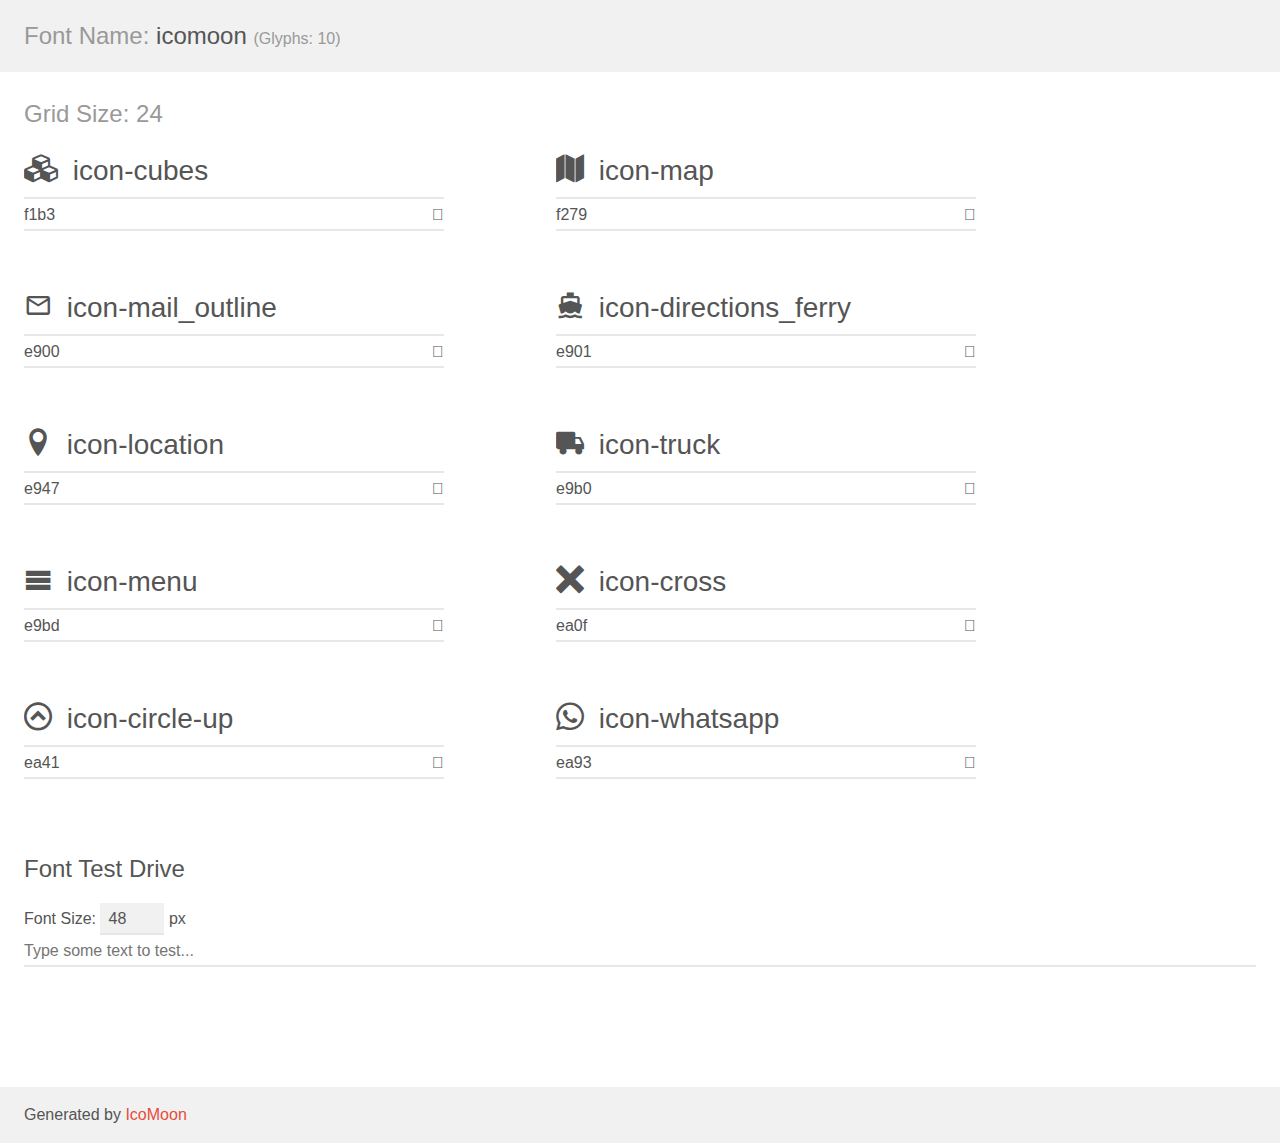
<file: assets/fonts/demo.html>
<!doctype html>
<html>
<head>
    <meta charset="utf-8">
    <title>IcoMoon Demo</title>
    <meta name="description" content="An Icon Font Generated By IcoMoon.io">
    <meta name="viewport" content="width=device-width, initial-scale=1">
    <link rel="stylesheet" href="demo-files/demo.css">
    <link rel="stylesheet" href="style.css"></head>
<body>
    <div class="bgc1 clearfix">
        <h1 class="mhmm mvm"><span class="fgc1">Font Name:</span> icomoon <small class="fgc1">(Glyphs:&nbsp;10)</small></h1>
    </div>
    <div class="clearfix mhl ptl">
        <h1 class="mvm mtn fgc1">Grid Size: 24</h1>
        <div class="glyph fs1">
            <div class="clearfix bshadow0 pbs">
                <span class="icon-cubes"></span>
                <span class="mls"> icon-cubes</span>
            </div>
            <fieldset class="fs0 size1of1 clearfix hidden-false">
                <input type="text" readonly value="f1b3" class="unit size1of2" />
                <input type="text" maxlength="1" readonly value="&#xf1b3;" class="unitRight size1of2 talign-right" />
            </fieldset>
            <div class="fs0 bshadow0 clearfix hidden-true">
                <span class="unit pvs fgc1">liga: </span>
                <input type="text" readonly value="" class="liga unitRight" />
            </div>
        </div>
        <div class="glyph fs1">
            <div class="clearfix bshadow0 pbs">
                <span class="icon-map"></span>
                <span class="mls"> icon-map</span>
            </div>
            <fieldset class="fs0 size1of1 clearfix hidden-false">
                <input type="text" readonly value="f279" class="unit size1of2" />
                <input type="text" maxlength="1" readonly value="&#xf279;" class="unitRight size1of2 talign-right" />
            </fieldset>
            <div class="fs0 bshadow0 clearfix hidden-true">
                <span class="unit pvs fgc1">liga: </span>
                <input type="text" readonly value="" class="liga unitRight" />
            </div>
        </div>
        <div class="glyph fs1">
            <div class="clearfix bshadow0 pbs">
                <span class="icon-mail_outline"></span>
                <span class="mls"> icon-mail_outline</span>
            </div>
            <fieldset class="fs0 size1of1 clearfix hidden-false">
                <input type="text" readonly value="e900" class="unit size1of2" />
                <input type="text" maxlength="1" readonly value="&#xe900;" class="unitRight size1of2 talign-right" />
            </fieldset>
            <div class="fs0 bshadow0 clearfix hidden-true">
                <span class="unit pvs fgc1">liga: </span>
                <input type="text" readonly value="mail_outline" class="liga unitRight" />
            </div>
        </div>
        <div class="glyph fs1">
            <div class="clearfix bshadow0 pbs">
                <span class="icon-directions_ferry"></span>
                <span class="mls"> icon-directions_ferry</span>
            </div>
            <fieldset class="fs0 size1of1 clearfix hidden-false">
                <input type="text" readonly value="e901" class="unit size1of2" />
                <input type="text" maxlength="1" readonly value="&#xe901;" class="unitRight size1of2 talign-right" />
            </fieldset>
            <div class="fs0 bshadow0 clearfix hidden-true">
                <span class="unit pvs fgc1">liga: </span>
                <input type="text" readonly value="directions_ferry" class="liga unitRight" />
            </div>
        </div>
        <div class="glyph fs1">
            <div class="clearfix bshadow0 pbs">
                <span class="icon-location"></span>
                <span class="mls"> icon-location</span>
            </div>
            <fieldset class="fs0 size1of1 clearfix hidden-false">
                <input type="text" readonly value="e947" class="unit size1of2" />
                <input type="text" maxlength="1" readonly value="&#xe947;" class="unitRight size1of2 talign-right" />
            </fieldset>
            <div class="fs0 bshadow0 clearfix hidden-true">
                <span class="unit pvs fgc1">liga: </span>
                <input type="text" readonly value="location, map-marker" class="liga unitRight" />
            </div>
        </div>
        <div class="glyph fs1">
            <div class="clearfix bshadow0 pbs">
                <span class="icon-truck"></span>
                <span class="mls"> icon-truck</span>
            </div>
            <fieldset class="fs0 size1of1 clearfix hidden-false">
                <input type="text" readonly value="e9b0" class="unit size1of2" />
                <input type="text" maxlength="1" readonly value="&#xe9b0;" class="unitRight size1of2 talign-right" />
            </fieldset>
            <div class="fs0 bshadow0 clearfix hidden-true">
                <span class="unit pvs fgc1">liga: </span>
                <input type="text" readonly value="truck, transit" class="liga unitRight" />
            </div>
        </div>
        <div class="glyph fs1">
            <div class="clearfix bshadow0 pbs">
                <span class="icon-menu"></span>
                <span class="mls"> icon-menu</span>
            </div>
            <fieldset class="fs0 size1of1 clearfix hidden-false">
                <input type="text" readonly value="e9bd" class="unit size1of2" />
                <input type="text" maxlength="1" readonly value="&#xe9bd;" class="unitRight size1of2 talign-right" />
            </fieldset>
            <div class="fs0 bshadow0 clearfix hidden-true">
                <span class="unit pvs fgc1">liga: </span>
                <input type="text" readonly value="menu, list3" class="liga unitRight" />
            </div>
        </div>
        <div class="glyph fs1">
            <div class="clearfix bshadow0 pbs">
                <span class="icon-cross"></span>
                <span class="mls"> icon-cross</span>
            </div>
            <fieldset class="fs0 size1of1 clearfix hidden-false">
                <input type="text" readonly value="ea0f" class="unit size1of2" />
                <input type="text" maxlength="1" readonly value="&#xea0f;" class="unitRight size1of2 talign-right" />
            </fieldset>
            <div class="fs0 bshadow0 clearfix hidden-true">
                <span class="unit pvs fgc1">liga: </span>
                <input type="text" readonly value="cross, cancel" class="liga unitRight" />
            </div>
        </div>
        <div class="glyph fs1">
            <div class="clearfix bshadow0 pbs">
                <span class="icon-circle-up"></span>
                <span class="mls"> icon-circle-up</span>
            </div>
            <fieldset class="fs0 size1of1 clearfix hidden-false">
                <input type="text" readonly value="ea41" class="unit size1of2" />
                <input type="text" maxlength="1" readonly value="&#xea41;" class="unitRight size1of2 talign-right" />
            </fieldset>
            <div class="fs0 bshadow0 clearfix hidden-true">
                <span class="unit pvs fgc1">liga: </span>
                <input type="text" readonly value="circle-up, up3" class="liga unitRight" />
            </div>
        </div>
        <div class="glyph fs1">
            <div class="clearfix bshadow0 pbs">
                <span class="icon-whatsapp"></span>
                <span class="mls"> icon-whatsapp</span>
            </div>
            <fieldset class="fs0 size1of1 clearfix hidden-false">
                <input type="text" readonly value="ea93" class="unit size1of2" />
                <input type="text" maxlength="1" readonly value="&#xea93;" class="unitRight size1of2 talign-right" />
            </fieldset>
            <div class="fs0 bshadow0 clearfix hidden-true">
                <span class="unit pvs fgc1">liga: </span>
                <input type="text" readonly value="whatsapp, brand13" class="liga unitRight" />
            </div>
        </div>
    </div>

    <!--[if gt IE 8]><!-->
    <div class="mhl clearfix mbl">
        <h1>Font Test Drive</h1>
        <label>
            Font Size: <input id="fontSize" type="number" class="textbox0 mbm"
            min="8" value="48" />
            px
        </label>
        <input id="testText" type="text" class="phl size1of1 mvl"
        placeholder="Type some text to test..." value=""/>
        <div id="testDrive" class="icon-" style="font-family: icomoon">&nbsp;
        </div>
    </div>
    <!--<![endif]-->
    <div class="bgc1 clearfix">
        <p class="mhl">Generated by <a href="https://icomoon.io/app">IcoMoon</a></p>
    </div>

    <script src="demo-files/demo.js"></script>
</body>
</html>
</file>
<file: assets/fonts/demo-files/demo.css>
body {
  padding: 0;
  margin: 0;
  font-family: sans-serif;
  font-size: 1em;
  line-height: 1.5;
  color: #555;
  background: #fff;
}
h1 {
  font-size: 1.5em;
  font-weight: normal;
}
small {
  font-size: .66666667em;
}
a {
  color: #e74c3c;
  text-decoration: none;
}
a:hover, a:focus {
  box-shadow: 0 1px #e74c3c;
}
.bshadow0, input {
  box-shadow: inset 0 -2px #e7e7e7;
}
input:hover {
  box-shadow: inset 0 -2px #ccc;
}
input, fieldset {
  font-family: sans-serif;
  font-size: 1em;
  margin: 0;
  padding: 0;
  border: 0;
}
input {
  color: inherit;
  line-height: 1.5;
  height: 1.5em;
  padding: .25em 0;
}
input:focus {
  outline: none;
  box-shadow: inset 0 -2px #449fdb;
}
.glyph {
  font-size: 16px;
  width: 15em;
  padding-bottom: 1em;
  margin-right: 4em;
  margin-bottom: 1em;
  float: left;
  overflow: hidden;
}
.liga {
  width: 80%;
  width: calc(100% - 2.5em);
}
.talign-right {
  text-align: right;
}
.talign-center {
  text-align: center;
}
.bgc1 {
  background: #f1f1f1;
}
.fgc1 {
  color: #999;
}
.fgc0 {
  color: #000;
}
p {
  margin-top: 1em;
  margin-bottom: 1em;
}
.mvm {
  margin-top: .75em;
  margin-bottom: .75em;
}
.mtn {
  margin-top: 0;
}
.mtl, .mal {
  margin-top: 1.5em;
}
.mbl, .mal {
  margin-bottom: 1.5em;
}
.mal, .mhl {
  margin-left: 1.5em;
  margin-right: 1.5em;
}
.mhmm {
  margin-left: 1em;
  margin-right: 1em;
}
.mls {
  margin-left: .25em;
}
.ptl {
  padding-top: 1.5em;
}
.pbs, .pvs {
  padding-bottom: .25em;
}
.pvs, .pts {
  padding-top: .25em;
}
.unit {
  float: left;
}
.unitRight {
  float: right;
}
.size1of2 {
  width: 50%;
}
.size1of1 {
  width: 100%;
}
.clearfix:before, .clearfix:after {
  content: " ";
  display: table;
}
.clearfix:after {
  clear: both;
}
.hidden-true {
  display: none;
}
.textbox0 {
  width: 3em;
  background: #f1f1f1;
  padding: .25em .5em;
  line-height: 1.5;
  height: 1.5em;
}
#testDrive {
  display: block;
  padding-top: 24px;
  line-height: 1.5;
}
.fs0 {
  font-size: 16px;
}
.fs1 {
  font-size: 28px;
}
</file>
<file: assets/fonts/style.css>
@font-face {
  font-family: 'icomoon';
  src:  url('fonts/icomoon.eot?glxt5e');
  src:  url('fonts/icomoon.eot?glxt5e#iefix') format('embedded-opentype'),
    url('fonts/icomoon.ttf?glxt5e') format('truetype'),
    url('fonts/icomoon.woff?glxt5e') format('woff'),
    url('fonts/icomoon.svg?glxt5e#icomoon') format('svg');
  font-weight: normal;
  font-style: normal;
  font-display: block;
}

[class^="icon-"], [class*=" icon-"] {
  /* use !important to prevent issues with browser extensions that change fonts */
  font-family: 'icomoon' !important;
  speak: never;
  font-style: normal;
  font-weight: normal;
  font-variant: normal;
  text-transform: none;
  line-height: 1;

  /* Better Font Rendering =========== */
  -webkit-font-smoothing: antialiased;
  -moz-osx-font-smoothing: grayscale;
}

.icon-cubes:before {
  content: "\f1b3";
}
.icon-map:before {
  content: "\f279";
}
.icon-mail_outline:before {
  content: "\e900";
}
.icon-directions_ferry:before {
  content: "\e901";
}
.icon-location:before {
  content: "\e947";
}
.icon-truck:before {
  content: "\e9b0";
}
.icon-menu:before {
  content: "\e9bd";
}
.icon-cross:before {
  content: "\ea0f";
}
.icon-circle-up:before {
  content: "\ea41";
}
.icon-whatsapp:before {
  content: "\ea93";
}
</file>
